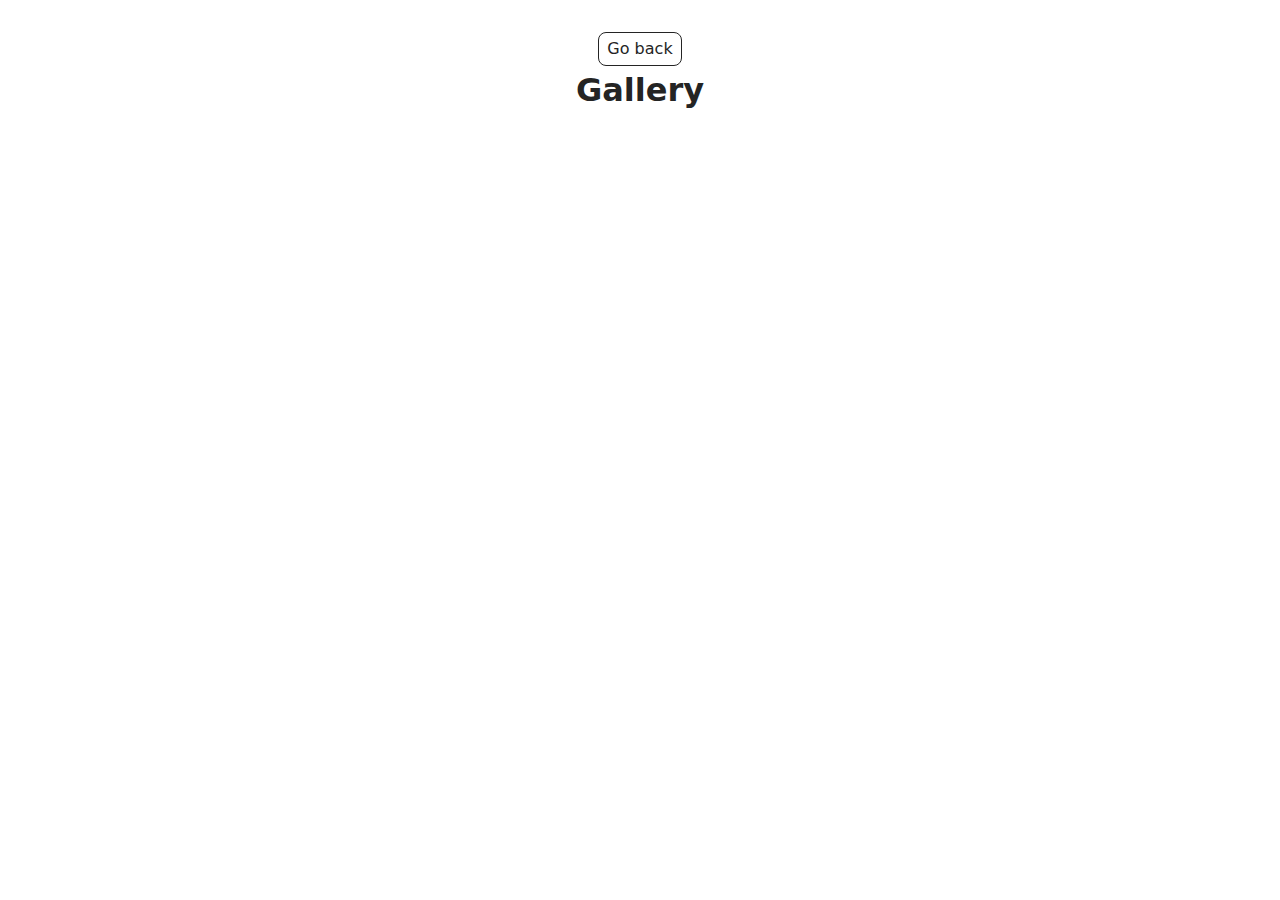
<file: src/1-gallery.html>
<!DOCTYPE html>
<html lang="en">
  <head>
    <meta charset="UTF-8" />
    <meta http-equiv="X-UA-Compatible" content="IE=edge" />
    <meta name="viewport" content="width=device-width, initial-scale=1.0" />
    <title>Gallery</title>
    <link rel="stylesheet" href="./css/styles.css" />
  </head>
  <body>
    <main>
      <div class="container">
        <a class="back-link" href="./index.html">Go back</a>
        <h1 class="main-title">Gallery</h1>
        <ul class="gallery"></ul>
      </div>
    </main>

    <script type="module" src="./js/1-gallery.js"></script>
  </body>
</html>
</file>
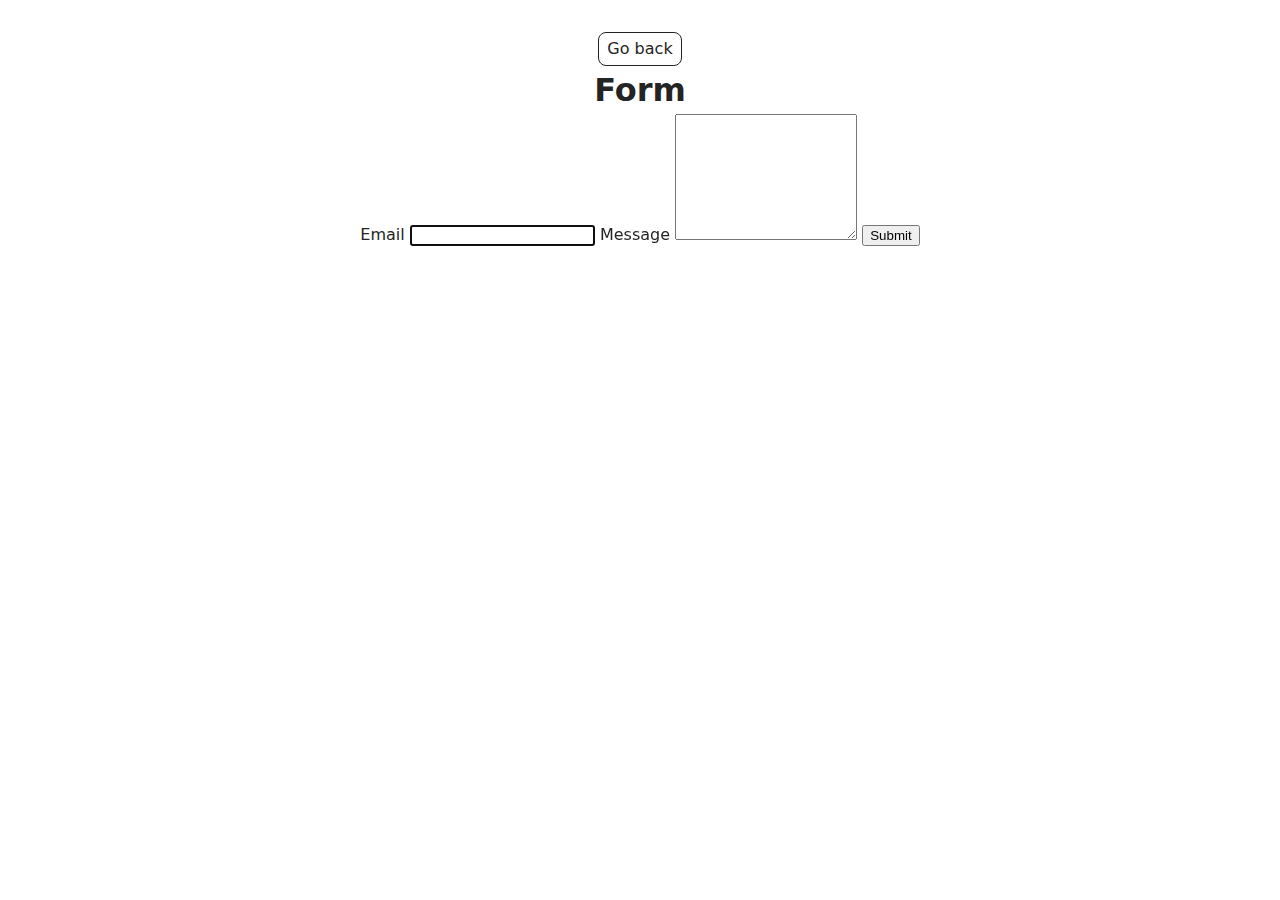
<file: src/2-form.html>
<!DOCTYPE html>
<html lang="en">
  <head>
    <meta charset="UTF-8" />
    <meta http-equiv="X-UA-Compatible" content="IE=edge" />
    <meta name="viewport" content="width=device-width, initial-scale=1.0" />
    <title>Form</title>
    <link rel="stylesheet" href="./css/styles.css" />
  </head>
  <body>
    <main>
      <div class="container">
        <a class="back-link" href="./index.html">Go back</a>
        <h1 class="main-title">Form</h1>
      </div>
      <form class="feedback-form" autocomplete="off">
        <label>
          Email
          <input type="email" name="email" autofocus />
        </label>
        <label>
          Message
          <textarea name="message" rows="8"></textarea>
        </label>
        <button type="submit">Submit</button>
      </form>
    </main>
    <script type="module" src="./js/2-form.js"></script>
  </body>
</html>
</file>
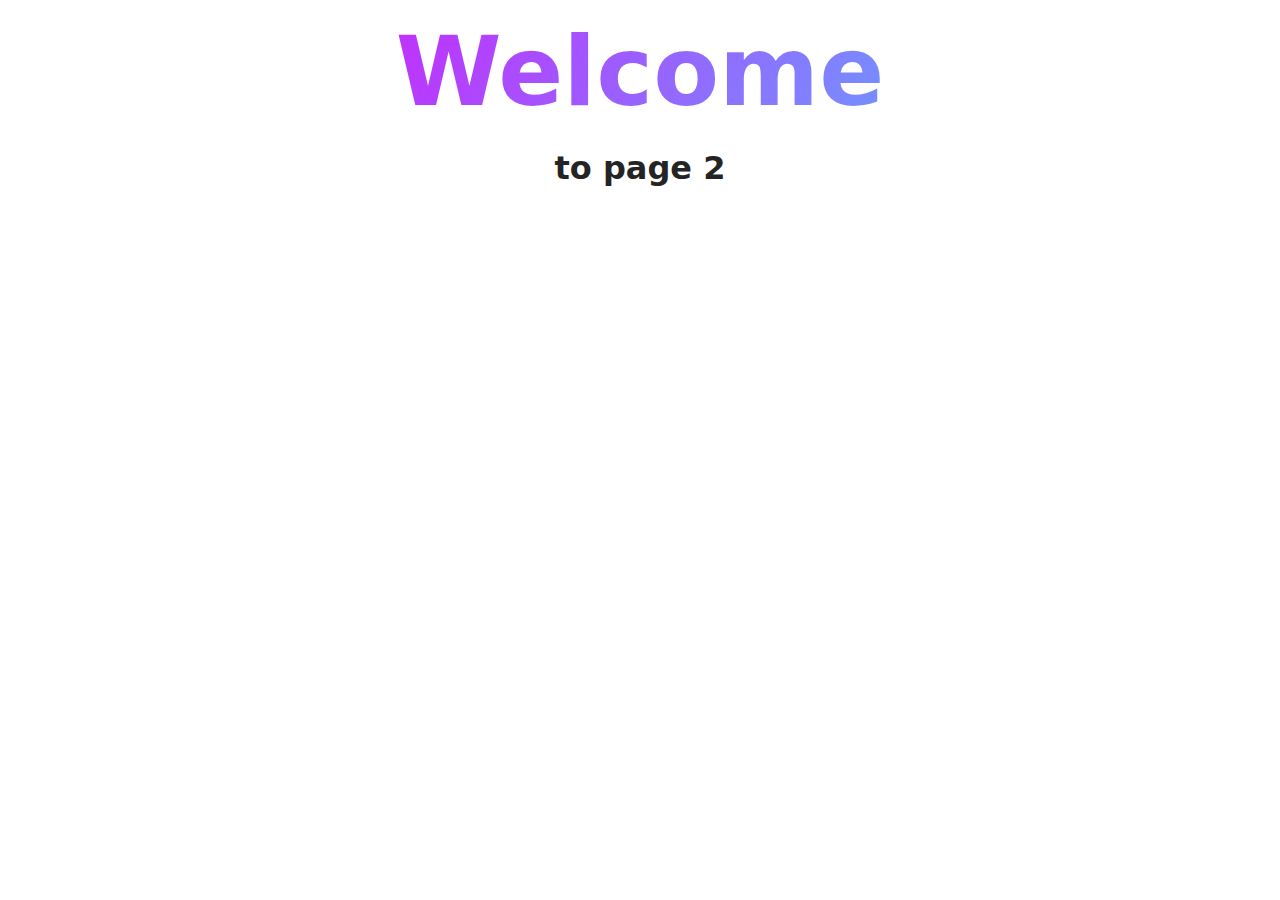
<file: src/page-2.html>
<!DOCTYPE html>
<html lang="en">
  <head>
    <meta charset="UTF-8" />
    <meta http-equiv="X-UA-Compatible" content="IE=edge" />
    <meta name="viewport" content="width=device-width, initial-scale=1.0" />
    <title>Page 2</title>
    <link rel="stylesheet" href="./css/styles.css" />
  </head>
  <body>
    <load
      src="./partials/header.html"
      icon-path="./img/sprite.svg#logo"
      highlight-act="active"
    />

    <main>
      <div class="container">
        <h1 class="main-title">
          <span class="main-title-gradient">Welcome</span> to page 2
        </h1>
        <load src="./partials/back-link.html" />
      </div>
    </main>

    <load src="./partials/footer.html" />
  </body>
</html>
</file>
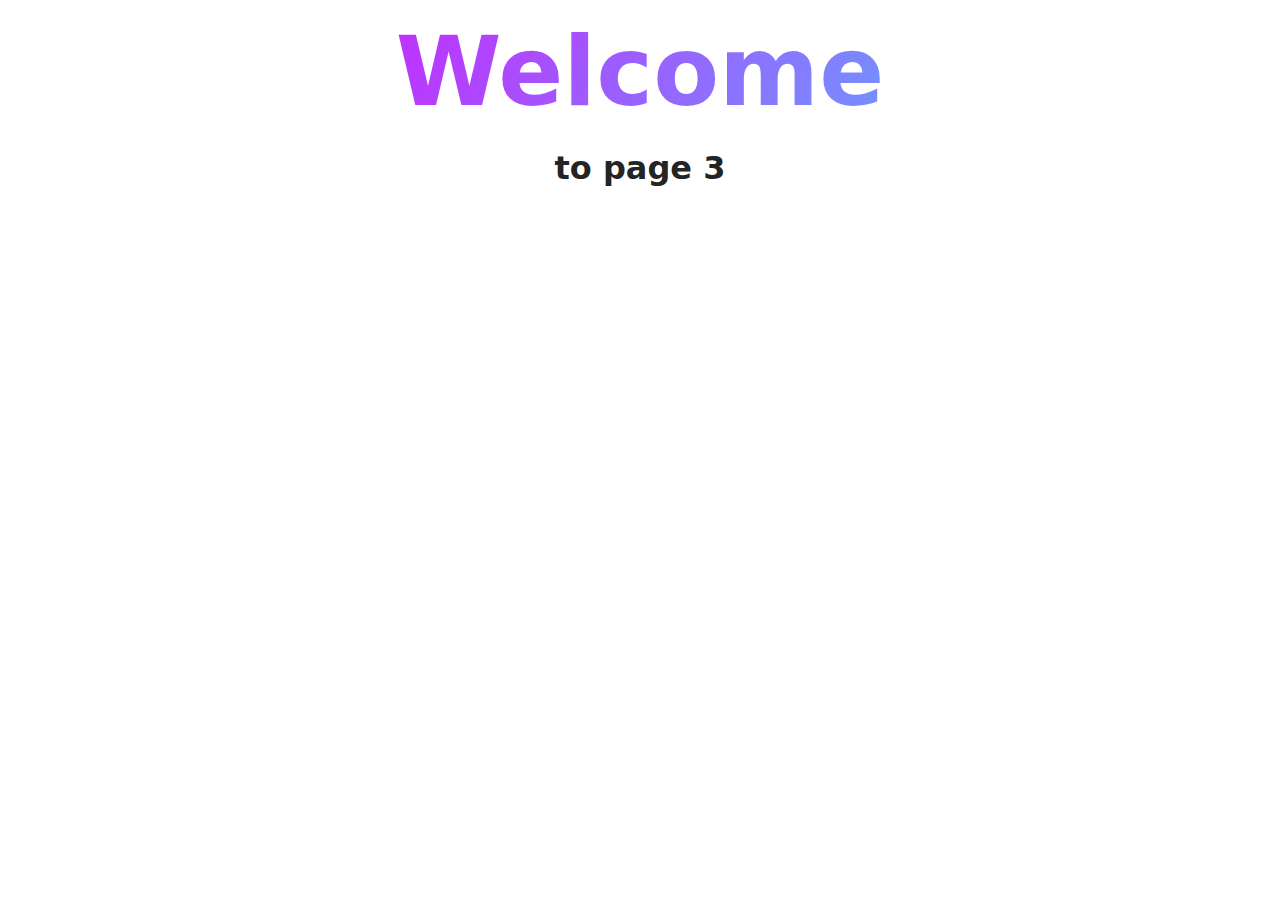
<file: src/page-3.html>
<!DOCTYPE html>
<html lang="en">
  <head>
    <meta charset="UTF-8" />
    <meta http-equiv="X-UA-Compatible" content="IE=edge" />
    <meta name="viewport" content="width=device-width, initial-scale=1.0" />
    <title>Page 3</title>
    <link rel="stylesheet" href="./css/styles.css" />
  </head>
  <body>
    <load
      src="./partials/header.html"
      icon-path="./img/sprite.svg#logo"
      highlight-curr="active"
    />

    <main>
      <div class="container">
        <h1 class="main-title">
          <span class="main-title-gradient">Welcome</span> to page 3
        </h1>
        <load src="./partials/back-link.html" />
      </div>
    </main>

    <load src="./partials/footer.html" />
  </body>
</html>
</file>
<file: src/css/styles.css>
/**
  |============================
  | include css partials with
  | default @import url()
  |============================
*/
/* Common styles */
@import url('./reset.css');
@import url('./base.css');
@import url('./container.css');
@import url('./animations.css');

/* Sections style */
@import url('./header.css');
@import url('./vite-promo.css');
@import url('./badges.css');
@import url('./back-link.css');
@import url('./footer.css');
</file>
